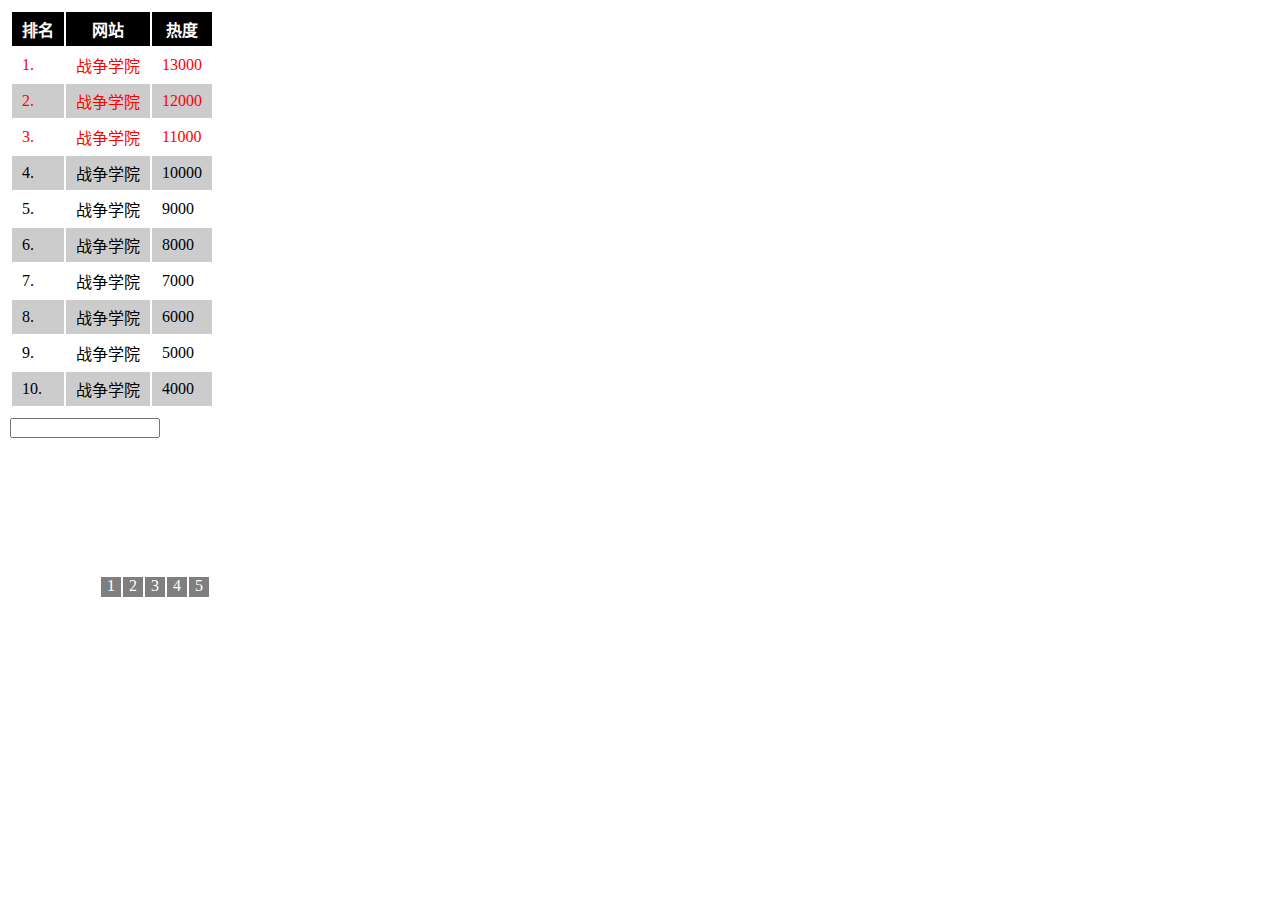
<file: Task-12/index.html>
﻿<!DOCTYPE html>
<html lang="zh-cn">

<head>
    <meta charset="UTF-8">
    <title>Task-12</title>
    <link rel="stylesheet" type="text/css" href="main.css">
</head>

<body>
    <section>
        <table class="table-striped">
            <thead>
                <tr>
                    <th>排名</th>
                    <th>网站</th>
                    <th>热度</th>
                </tr>
            </thead>
            <tbody>
                <tr>
                    <td></td>
                    <td>战争学院</td>
                    <td>13000</td>
                </tr>
                <tr>
                    <td></td>
                    <td>战争学院</td>
                    <td>12000</td>
                </tr>
                <tr>
                    <td></td>
                    <td>战争学院</td>
                    <td>11000</td>
                </tr>
                <tr>
                    <td></td>
                    <td>战争学院</td>
                    <td>10000</td>
                </tr>
                <tr>
                    <td></td>
                    <td>战争学院</td>
                    <td>9000</td>
                </tr>
                <tr>
                    <td></td>
                    <td>战争学院</td>
                    <td>8000</td>
                </tr>
                <tr>
                    <td></td>
                    <td>战争学院</td>
                    <td>7000</td>
                </tr>
                <tr>
                    <td></td>
                    <td>战争学院</td>
                    <td>6000</td>
                </tr>
                <tr>
                    <td></td>
                    <td>战争学院</td>
                    <td>5000</td>
                </tr>
                <tr>
                    <td></td>
                    <td>战争学院</td>
                    <td>4000</td>
                </tr>
            </tbody>
        </table>
    </section>
    <section>
        <input type="text" class="magic-input">
    </section>
    <section>
        <div class="slider">
            <ul class="content">
                <li id="content-1"></li>
                <li id="content-2"></li>
                <li id="content-3"></li>
                <li id="content-4"></li>
                <li id="content-5"></li>
            </ul>
            <ul class="btns">
                <li class="btn-1"><a href="#content-1">1</a></li>
                <li class="btn-2"><a href="#content-2">2</a></li>
                <li class="btn-3"><a href="#content-3">3</a></li>
                <li class="btn-4"><a href="#content-4">4</a></li>
                <li class="btn-5"><a href="#content-5">5</a></li>
            </ul>
        </div>
    </section>
</body>

</html>
</file>
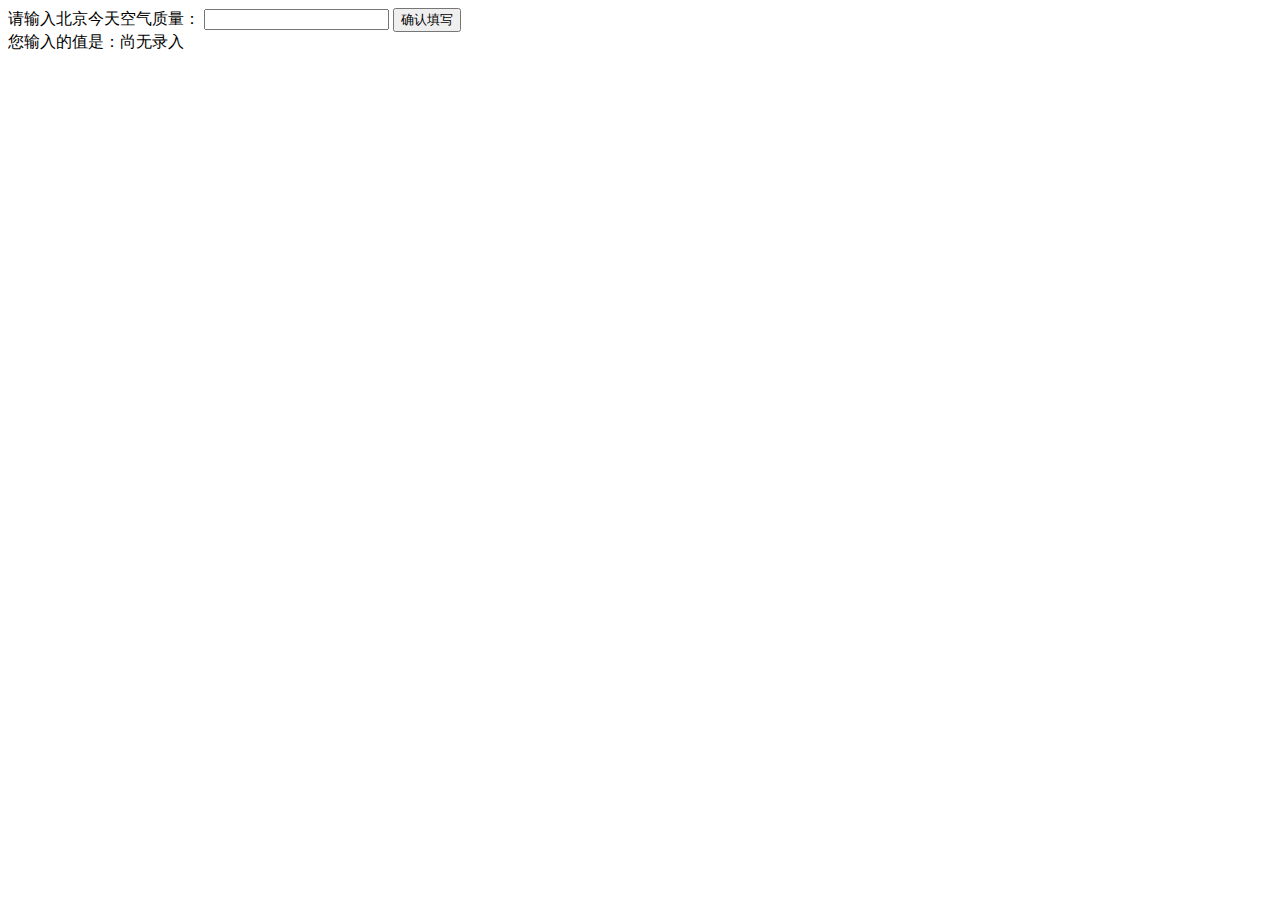
<file: Task-13/index.html>
﻿<!DOCTYPE html>
<html>

<head>
    <meta charset="utf-8">
    <title>IFE JavaScript Task 01</title>
</head>

<body>
    <label>请输入北京今天空气质量：
        <input id="aqi-input" type="text">
    </label>
    <button id="button">确认填写</button>
    <div>您输入的值是：<span id="aqi-display">尚无录入</span></div>
    <script type="text/javascript">
    (function() {
        var button = document.getElementById('button'),
            aqi_input = document.getElementById('aqi-input'),
            aqi_display = document.getElementById('aqi-display');

        // 绑定事件
        button.onclick = function() {
            aqi_display.innerHTML = aqi_input.value ? aqi_input.value : '尚无录入';
        };
    })();
    </script>
</body>

</html>
</file>
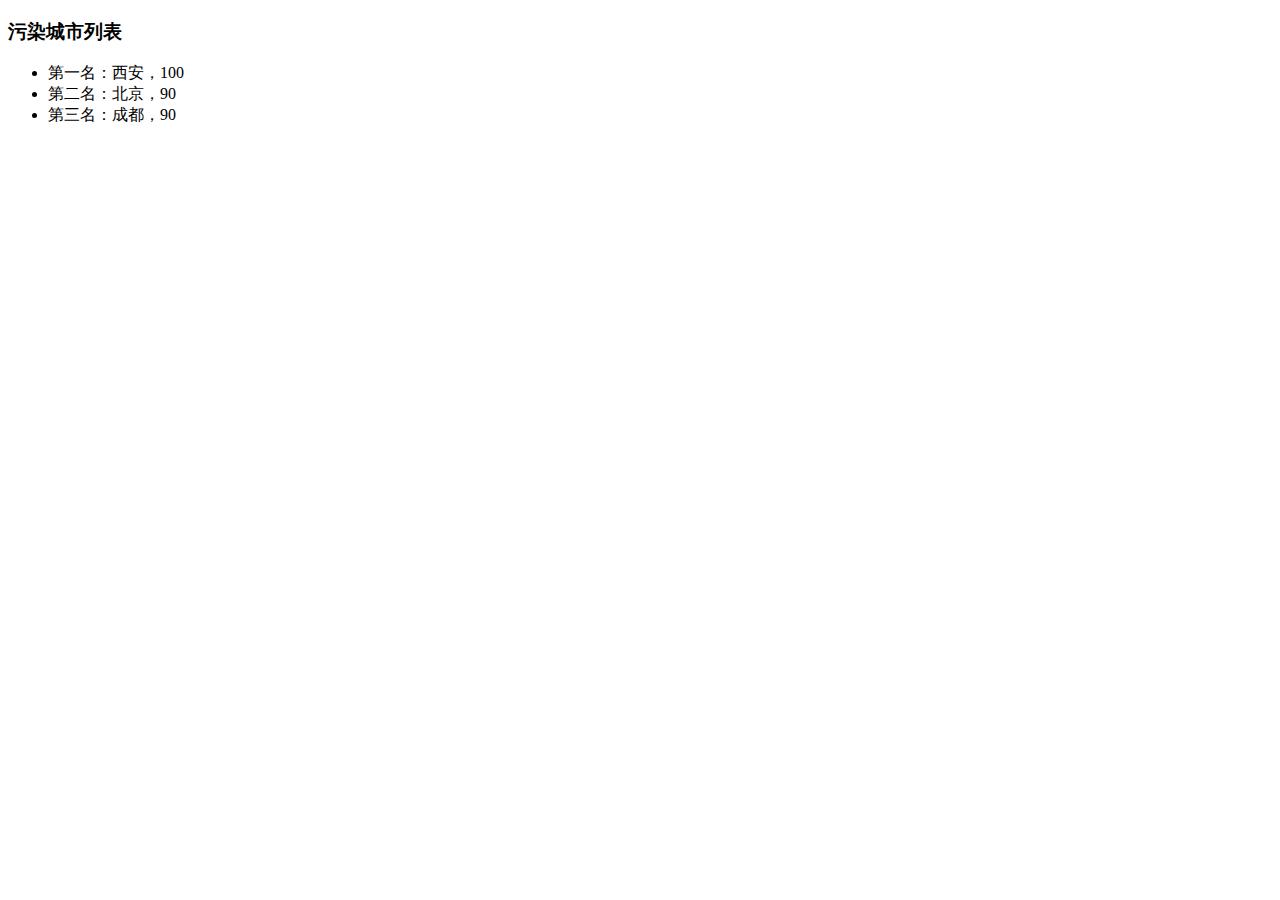
<file: Task-14/index.html>
﻿<!DOCTYPE html>
<html>

<head>
    <meta charset="utf-8">
    <title>IFE JavaScript Task 02</title>
</head>

<body>
    <h3>污染城市列表</h3>
    <ul id="aqi-list">
    </ul>
    <script type="text/javascript">
    var aqiData = [
        ["北京", 90],
        ["上海", 50],
        ["福州", 10],
        ["广州", 50],
        ["成都", 90],
        ["西安", 100]
    ];

    (function() {
        var aqi_list = document.getElementById('aqi-list'),
            num = ['一', '二', '三', '四', '五', '六', '七'],
            li, desc, data;

        // 排序
        aqiData.sort(function(a, b) {
            return b[1] - a[1];
        });

        // 遍历数组筛选符合条件的值
        for (var i = 0; i < aqiData.length; i++) {
            if (aqiData[i][1] > 60) {
                desc = '第' + num[i] + '名：' + aqiData[i][0] + '，' + aqiData[i][1];
                li = document.createElement('li');
                li.appendChild(document.createTextNode(desc));
                aqi_list.appendChild(li);
            }
        }
    })();
    </script>
</body>

</html>
</file>
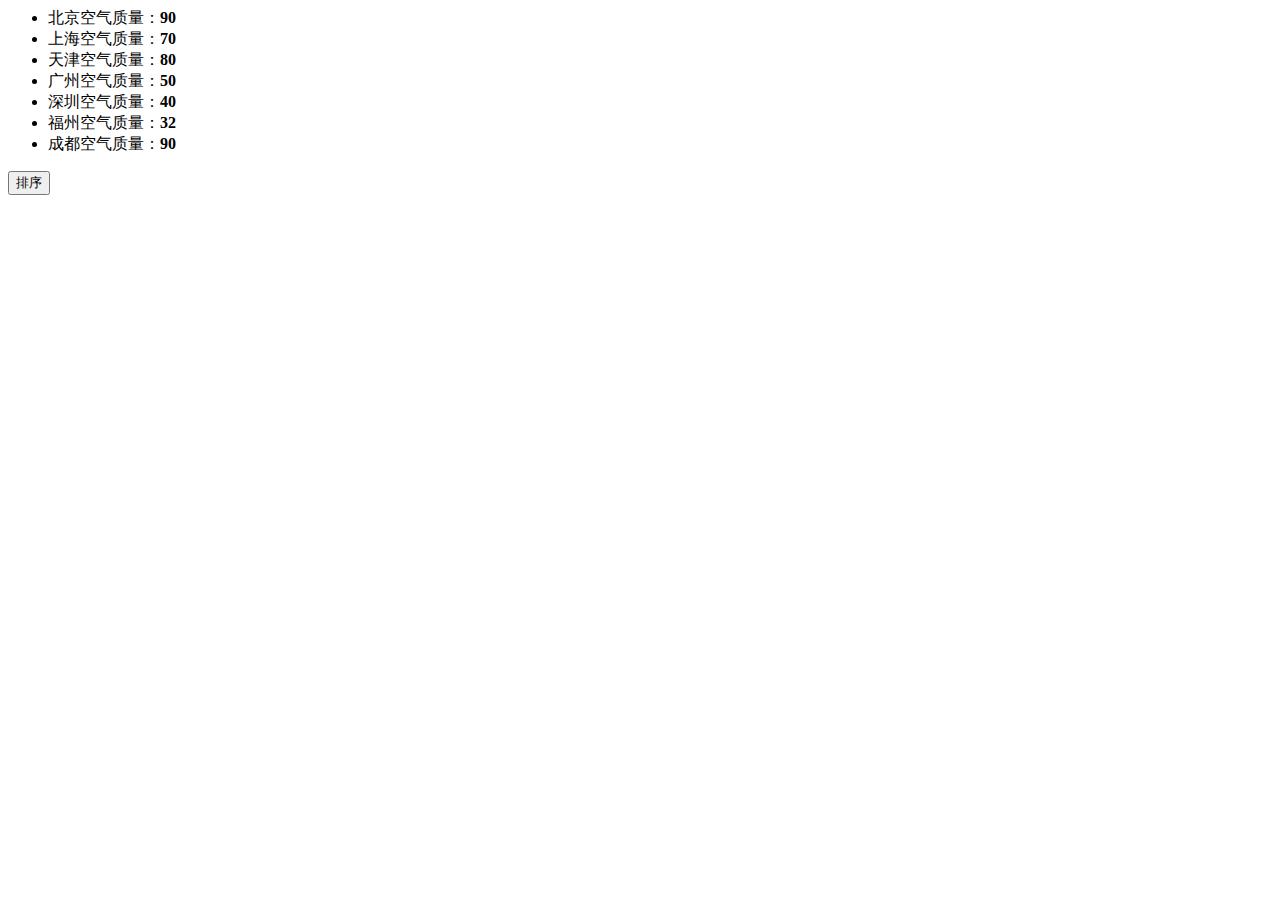
<file: Task-15/index.html>
﻿<!DOCTYPE>
<html>

<head>
    <meta charset="utf-8">
    <title>IFE JavaScript Task 03</title>
</head>

<body>
    <ul id="source">
        <li>北京空气质量：<b>90</b></li>
        <li>上海空气质量：<b>70</b></li>
        <li>天津空气质量：<b>80</b></li>
        <li>广州空气质量：<b>50</b></li>
        <li>深圳空气质量：<b>40</b></li>
        <li>福州空气质量：<b>32</b></li>
        <li>成都空气质量：<b>90</b></li>
    </ul>
    <ul id="resort">
    </ul>
    <button id="sort-btn">排序</button>
    <script type="text/javascript">
    var init = (function() {

        /**
         * getData
         * 读取id为source的列表，获取其中城市名字及城市对应的空气质量
         * 返回一个数组
         */
        function getData() {
            var list = document.querySelectorAll('#source li'),
                reg = /(\W+)(?=空气质量)/,
                data = [],
                city, quality, row;

            for (var i = 0; i < list.length; i++) {
                row = [];
                city = list[i].innerHTML.match(reg)[1];
                quality = list[i].querySelector('b').innerHTML;
                row.push(city);
                row.push(quality);
                data.push(row);
            }
            return data;
        }

        /**
         * sortAqiData
         * 按空气质量对data进行从小到大的排序
         * 返回一个排序后的数组
         */
        function sortAqiData(data) {
            data.sort(function(a, b) {
                return b[1] - a[1];
            });
            return data;
        }

        /**
         * render
         * 将排好序的城市及空气质量指数，输出显示到id位resort的列表中
         */
        function render(data) {
            var resort = document.getElementById('resort'),
                num = ['一', '二', '三', '四', '五', '六', '七'],
                desc, li, b;

            for (var i = 0; i < data.length; i++) {
                if (data[i][1] > 60) {
                    desc = '第' + num[i] + '名：' + data[i][0] + '空气质量：';
                    li = document.createElement('li');
                    li.appendChild(document.createTextNode(desc));
                    b = document.createElement('b');
                    b.appendChild(document.createTextNode(data[i][1]));
                    li.appendChild(b)
                    resort.appendChild(li);
                }
            }
        }

        /**
         * 初始化数据
         */
        function btnHandle() {
            var aqiData = getData();
            aqiData = sortAqiData(aqiData);
            render(aqiData);
        }

        /**
         * 绑定btn事件
         * 返回绑定函数
         */
        return function() {
            var sort_btn = document.getElementById('sort-btn');
            sort_btn.onclick = function() {
                btnHandle();
            }
        };
    })();

    // 执行初始化
    init();
    </script>
</body>

</html>
</file>
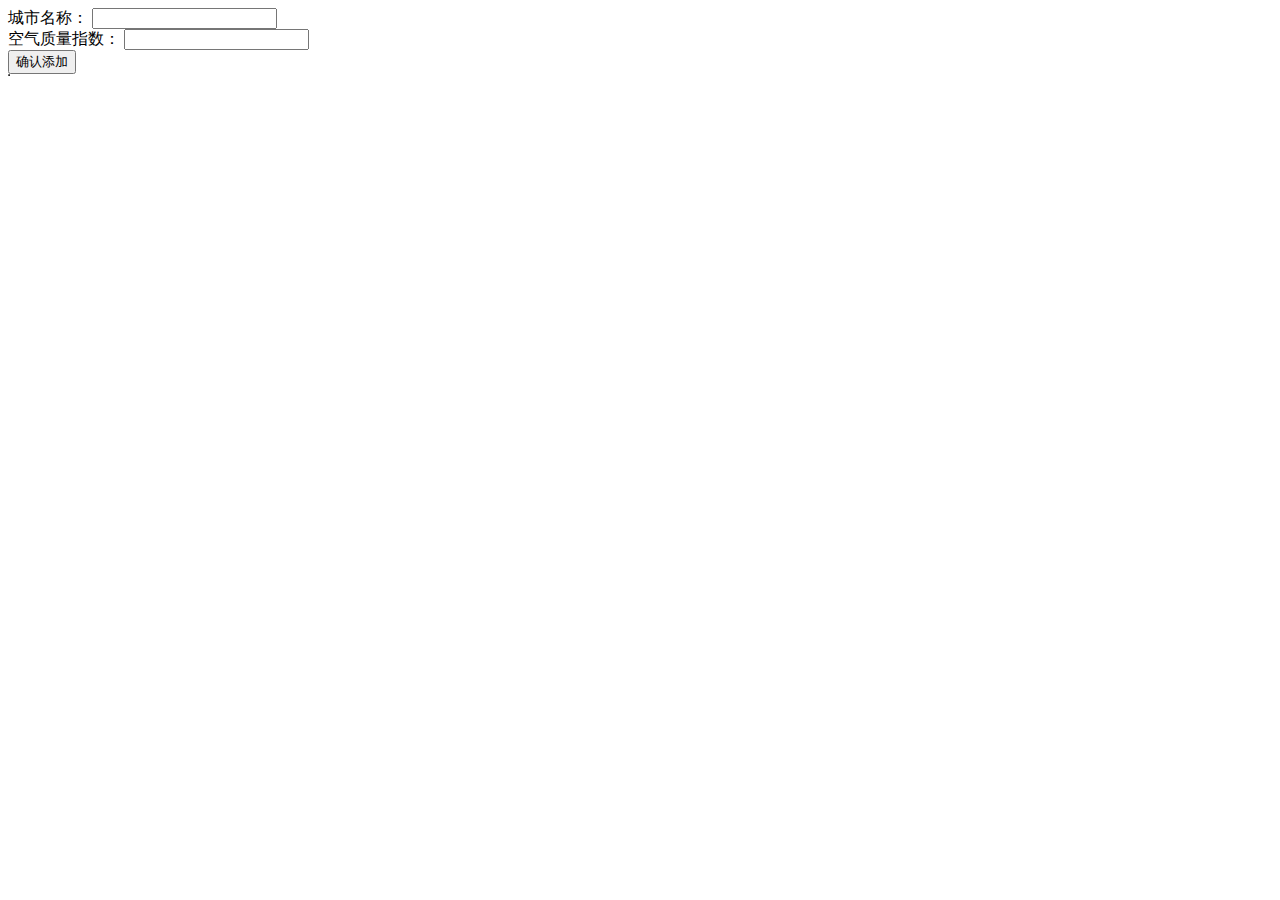
<file: Task-16/index.html>
<!DOCTYPE>
<html>

<head>
    <meta charset="utf-8">
    <title>IFE JavaScript Task 04</title>
</head>

<body>
    <div>
        <label>城市名称：
            <input id="aqi-city-input" type="text">
        </label>
        <br>
        <label>空气质量指数：
            <input id="aqi-value-input" type="text">
        </label>
        <br>
        <div id="err" style="color:red"></div>
        <button id="add-btn">确认添加</button>
    </div>
    <table id="aqi-table" border="1">
    </table>
    <script src="main.js"></script>
</body>

</html>
</file>
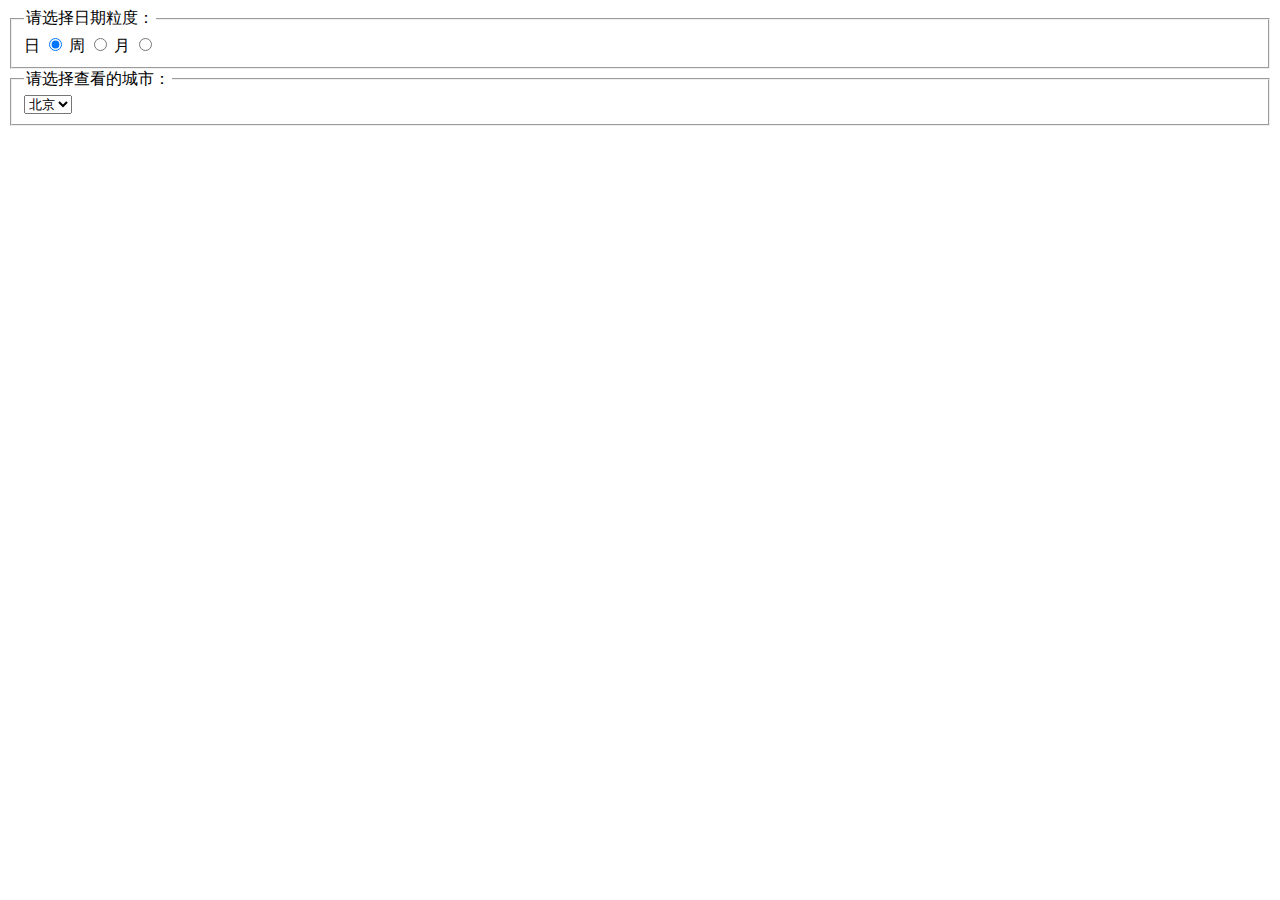
<file: Task-17/index.html>
<!DOCTYPE>
<html>

<head>
    <meta charset="utf-8">
    <title>IFE JavaScript Task 05</title>
</head>

<body>
    <fieldset id="form-gra-time">
        <legend>请选择日期粒度：</legend>
        <label>日
            <input name="gra-time" value="day" type="radio" checked="checked">
        </label>
        <label>周
            <input name="gra-time" value="week" type="radio">
        </label>
        <label>月
            <input name="gra-time" value="month" type="radio">
        </label>
    </fieldset>
    <fieldset>
        <legend>请选择查看的城市：</legend>
        <select id="city-select">
            <option>北京</option>
        </select>
    </fieldset>
    <div class="aqi-chart-wrap">
    </div>
    <script src="main.js"></script>
</body>

</html>
</file>
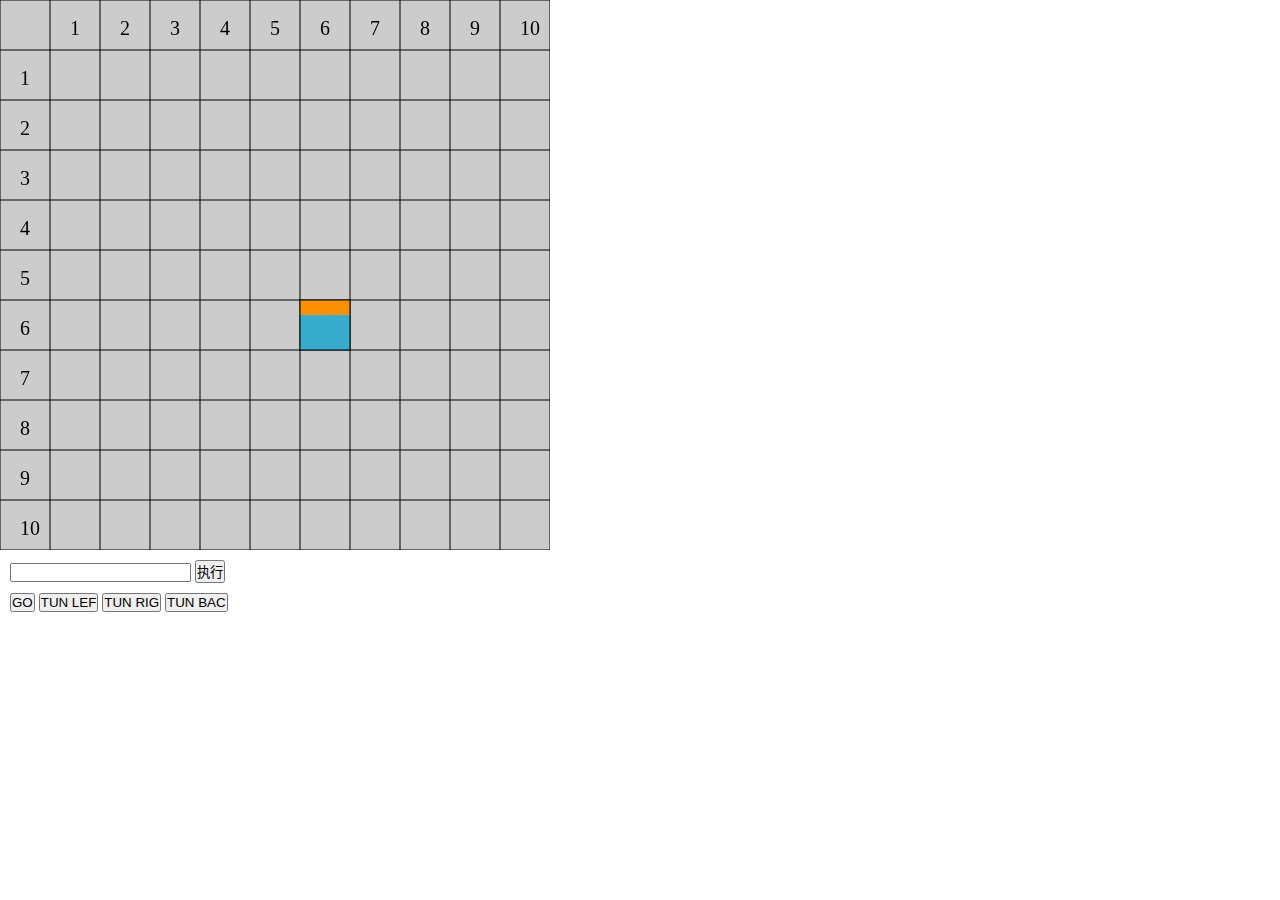
<file: Task-33/index.html>
<!DOCTYPE html>
<html lang="zh-cn">

<head>
    <meta charset="UTF-8">
    <title>Task-33</title>
    <link rel="stylesheet" type="text/css" href="main.css">
</head>

<body>
    <canvas id="game-map">Error!</canvas>
    <div class="control">
        <input type="text" id="order">
        <button id="exec-btn">执行</button>
    </div>
    <div class="control">
        <button id="go-btn">GO</button>
        <button id="lef-btn">TUN LEF</button>
        <button id="rig-btn">TUN RIG</button>
        <button id="bac-btn">TUN BAC</button>
    </div>
    <script type="text/javascript" src="main.js"></script>
</body>

</html>
</file>
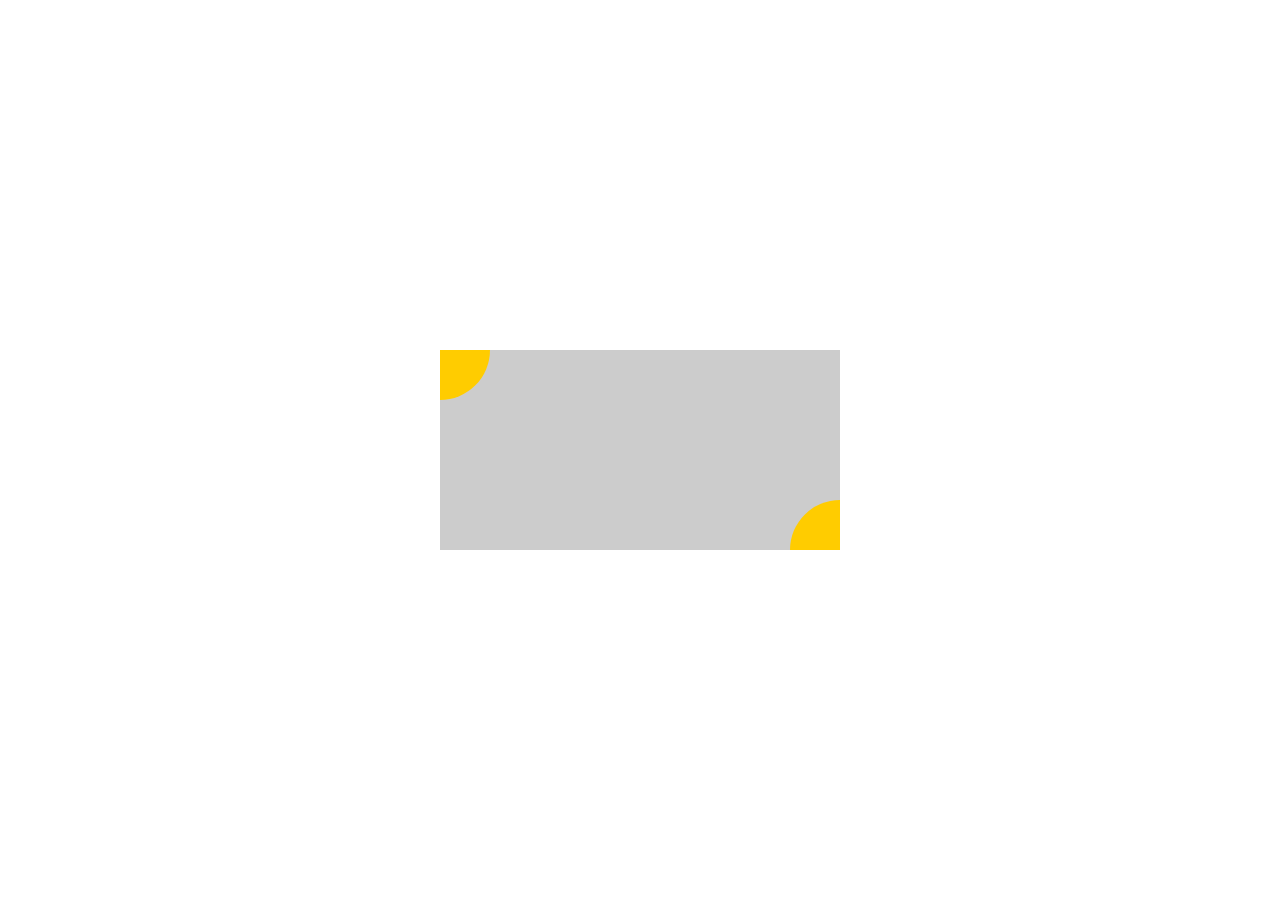
<file: Task-4/index.html>
<!DOCTYPE html>
<html lang="zh-cn">

<head>
    <meta charset="UTF-8">
    <title>Task-4</title>
    <style type="text/css">
    * {
        -webkit-box-sizing: border-box;
        -moz-box-sizing: border-box;
        box-sizing: border-box;
    }
    
    .parent {
        background: #ccc;
        height: 200px;
        width: 400px;
        position: absolute;
        bottom: 0;
        top: 0;
        left: 0;
        right: 0;
        margin: auto;
    }
    
    .first-child {
        background: #fc0;
        height: 50px;
        width: 50px;
        position: absolute;
        top: 0;
        left: 0;
        border-radius: 0 0 90px 0;
    }
    
    .second-child {
        background: #fc0;
        height: 50px;
        width: 50px;
        position: absolute;
        bottom: 0;
        right: 0;
        border-radius: 90px 0 0 0;
    }
    </style>
</head>

<body>
    <div class="parent">
        <div class="first-child"></div>
        <div class="second-child"></div>
    </div>
</body>

</html>
</file>
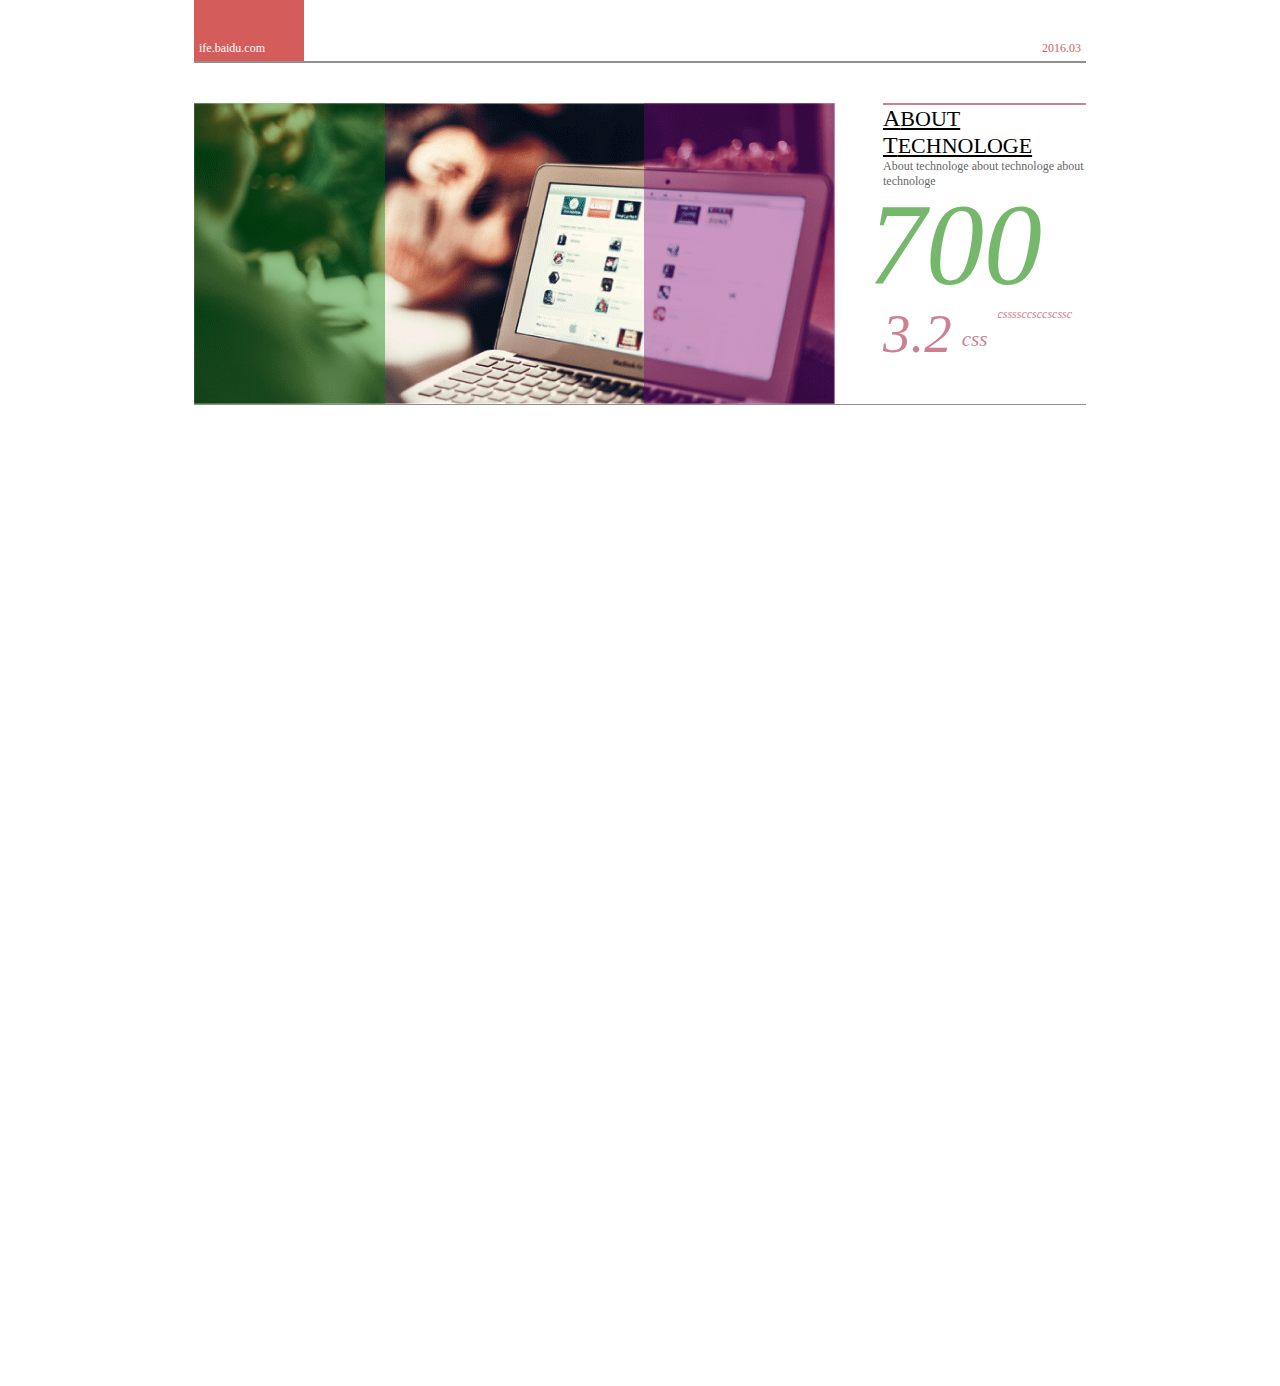
<file: Task-6/index.html>
<!DOCTYPE html>
<html lang="zh-cn">

<head>
    <meta charset="UTF-8">
    <title>Task-6</title>
    <link rel="stylesheet" href="main.css">
</head>

<body>
    <div class="content">
        <header>
            <div class="header-bar">
                <div class="logo">
                    <span class="text">ife.baidu.com</span>
                </div>
                <div class="date">
                    <span class="text">2016.03</span>
                </div>
            </div>
        </header>
        <main>
            <div class="top">
                <figure>
                    <div class="left-area"></div>
                    <div class="right-area"></div>
                </figure>
                <div class="about">
                    <p class="text-1">ABOUT</p>
                    <p class="text-1">TECHNOLOGE</p>
                    <p class="text-2">About technologe about technologe about technologe</p>
                    <p class="text-3">700</p>
                    <p class="text-4">3.2</p>
                    <p class="text-5">css</p>
                    <p class="text-6">cssssccsccscssc</p>
                </div>
            </div>
        </main>
        <footer>
            <div class="footer-bar">
            </div>
        </footer>
    </div>
</body>

</html>
</file>
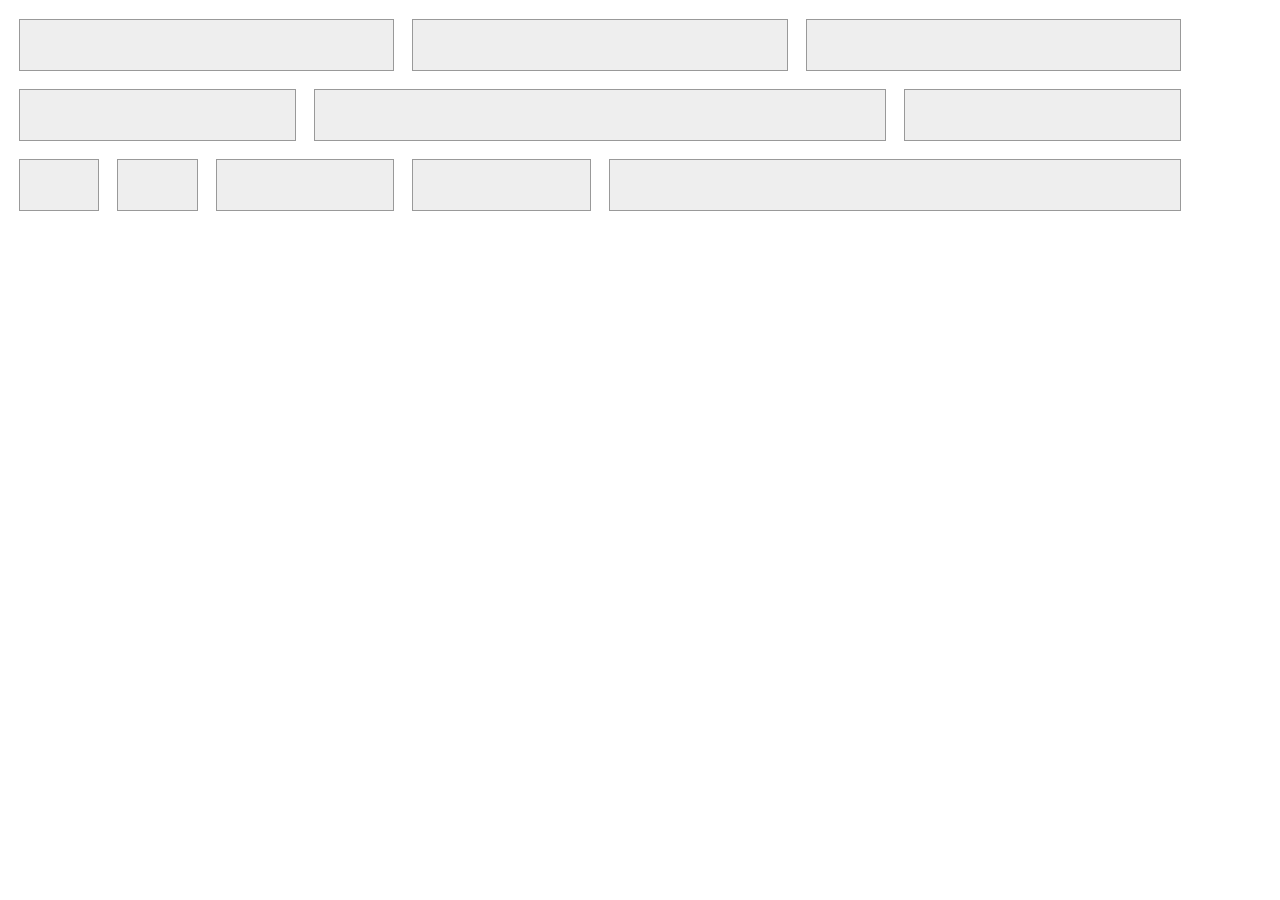
<file: Task-8/index.html>
<!DOCTYPE html>
<html lang="zh-cn">

<head>
    <meta charset="UTF-8">
    <title>Task-8</title>
    <style type="text/css">
    * {
        margin: 0;
        padding: 0;
        box-sizing: border-box;
    }
    
    .container {
        width: 100%;
        max-width: 1200px;
        padding: 10px;
    }
    
    .row:before,
    .row:after {
        content: "";
        display: table;
        clear: both;
    }
    
    [class*='col-'] {
        float: left;
        height: 70px;
        padding: 12px;
        border: 10px solid #fff;
        outline: 1px solid #999;
        outline-offset: -10px;
        background-color: #eee;
    }
    
    @media all and (min-width:768px) {
        .col-md-1 {
            width: 8.33%;
        }
        .col-md-2 {
            width: 16.66%;
        }
        .col-md-3 {
            width: 25%;
        }
        .col-md-4 {
            width: 33.33%;
        }
        .col-md-6 {
            width: 50%;
        }
    }
    
    @media all and (max-width:768px) {
        .col-sm-2 {
            width: 16.66%;
        }
        .col-sm-3 {
            width: 25%;
        }
        .col-sm-6 {
            width: 50%;
        }
        .col-sm-8 {
            width: 66.66%;
        }
        .col-sm-12 {
            width: 100%;
        }
    }
    </style>
</head>

<body>
    <div class="container outline">
        <div class="row">
            <div class="col-md-4 col-sm-6"></div>
            <div class="col-md-4 col-sm-6"></div>
            <div class="col-md-4 col-sm-12"></div>
        </div>
        <div class="row">
            <div class="col-md-3 col-sm-3"></div>
            <div class="col-md-6 col-sm-6"></div>
            <div class="col-md-3 col-sm-3"></div>
        </div>
        <div class="row">
            <div class="col-md-1 col-sm-2"></div>
            <div class="col-md-1 col-sm-2"></div>
            <div class="col-md-2 col-sm-8"></div>
            <div class="col-md-2 col-sm-3"></div>
            <div class="col-md-6 col-sm-3"></div>
        </div>
    </div>
</body>

</html>
</file>
<file: Task-12/main.css>
﻿* {
    font-family: "Microsoft YaHei" ! important;
    margin: 0;
    padding: 0;
    box-sizing: border-box;
}

section {
    margin: 10px;
}

.table-striped th {
    background: #000;
    color: #fff;
}

.table-striped {
    counter-reset: rowNum;
}

.table-striped th,
td {
    padding: 5px 10px;
}

.table-striped tbody td:first-child:before {
    counter-increment: rowNum;
    content: counter(rowNum) ".";
}

.table-striped tbody tr:nth-child(odd) {
    background: #fff;
}

.table-striped tbody tr:nth-child(even) {
    background: #ccc;
}

.table-striped tbody tr:nth-child(1),
tr:nth-child(2),
tr:nth-child(3) {
    color: red;
}

.magic-input {
    width: 150px;
    transition: width 1s;
}

.magic-input:focus {
    width: 200px;
}

.slider {
    width: 200px;
    height: 150px;
    position: absolute;
}

.slider .content li {
    width: 200px;
    height: 150px;
    list-style: none;
    position: absolute;
    float: left;
    margin-left: -220px;
}

.slider .content li:target {
    margin-left: 0;
    transition: margin 0.3s ease-in-out;
}

.slider .content li:nth-child(1) {
    background: #ECF752;
}

.slider .content li:nth-child(2) {
    background: #79E8D0;
}

.slider .content li:nth-child(3) {
    background: #FFB8B8;
}

.slider .content li:nth-child(4) {
    background: #86E65A;
}

.slider .content li:nth-child(5) {
    background: #24D197;
}

.slider .btns {
    position: absolute;
    bottom: 0;
    right: 0;
}

.slider .btns li {
    float: left;
    list-style: none;
    width: 20px;
    height: 20px;
    background: rgba(0, 0, 0, 0.5);
    text-align: center;
    margin: 1px;
}

.slider .btns li a {
    color: #fff;
    text-decoration: none
}
</file>
<file: Task-33/main.css>
﻿* {
    margin: 0;
    padding: 0;
    box-sizing: border-box;
}

#game-map {
    display: block;
    background: #ccc;
}

.control {
    margin: 10px;
}
</file>
<file: Task-6/main.css>
* {
    font-family: "Microsoft YaHei" ! important;
    margin: 0;
    padding: 0;
    -webkit-box-sizing: border-box;
    -moz-box-sizing: border-box;
    box-sizing: border-box;
}

body {
    width: 980px;
    height: 1386px;
    margin: 0 auto;
}

.content {
    width: 892px;
    margin: 0 auto;
}


/*顶部*/

header .header-bar {
    width: 892px;
    height: 63px;
    border-bottom: 2px solid #938e8c;
}

header .header-bar .logo {
    height: 61px;
    width: 110px;
    background: #d45d5c;
    color: #fff;
    font-size: 12px;
    position: relative;
    float: left;
}

header .header-bar .logo .text {
    position: absolute;
    bottom: 5px;
    left: 5px;
}

header .header-bar .date {
    height: 61px;
    position: relative;
    float: right;
    font-size: 12px;
    color: #d45d5c;
}

header .header-bar .date .text {
    position: absolute;
    bottom: 5px;
    right: 5px;
}


/*主要内容*/


/*顶部*/

main {
    margin-top: 40px;
}

main .top {
    height: 301px;
    width: 100%;
}

.top figure {
    background: url('images/1.gif');
    height: 301px;
    width: 641px;
    float: left;
}

.top .about {
    height: 301px;
    width: 203px;
    float: right;
    border-top: 2px solid #cc8091;
}

.top .left-area {
    width: 191px;
    height: 301px;
    float: left;
    background: green;
    opacity: 0.4;
}

.top .right-area {
    width: 191px;
    height: 301px;
    float: right;
    background: purple;
    opacity: 0.4;
}

.top .about .text-1 {
    color: #000;
    line-height: 40px;
    font: 22px "Microsoft YaHei";
    text-decoration: underline;
}

.top .about .text-1:first-letter {
    font-size: 24px;
}

.top .about .text-2 {
    color: #676767;
    line-height: 10px;
    font: 12px "KaiTi";
}

.top .about .text-3 {
    color: #75b86b;
    font: italic 116px "Microsoft YaHei";
    float: left;
    margin: -10px 0 0 -15px;
}

.top .about .text-4 {
    color: #cc8091;
    font: italic 55px "Microsoft YaHei";
    float: left;
    margin: -10px 0 0 0;
}

.top .about .text-5 {
    color: #cc8091;
    font: italic 21px "Microsoft YaHei";
    float: left;
    margin: 15px 0 0 10px;
}

.top .about .text-6 {
    color: #cc8091;
    font: italic 12px "Microsoft YaHei";
    float: left;
    margin: -5px 0 0 10px;
}


/*底部*/

footer .footer-bar {
    width: 892px;
    height: 63px;
    border-top: 1px solid #938e8c;
}
</file>
